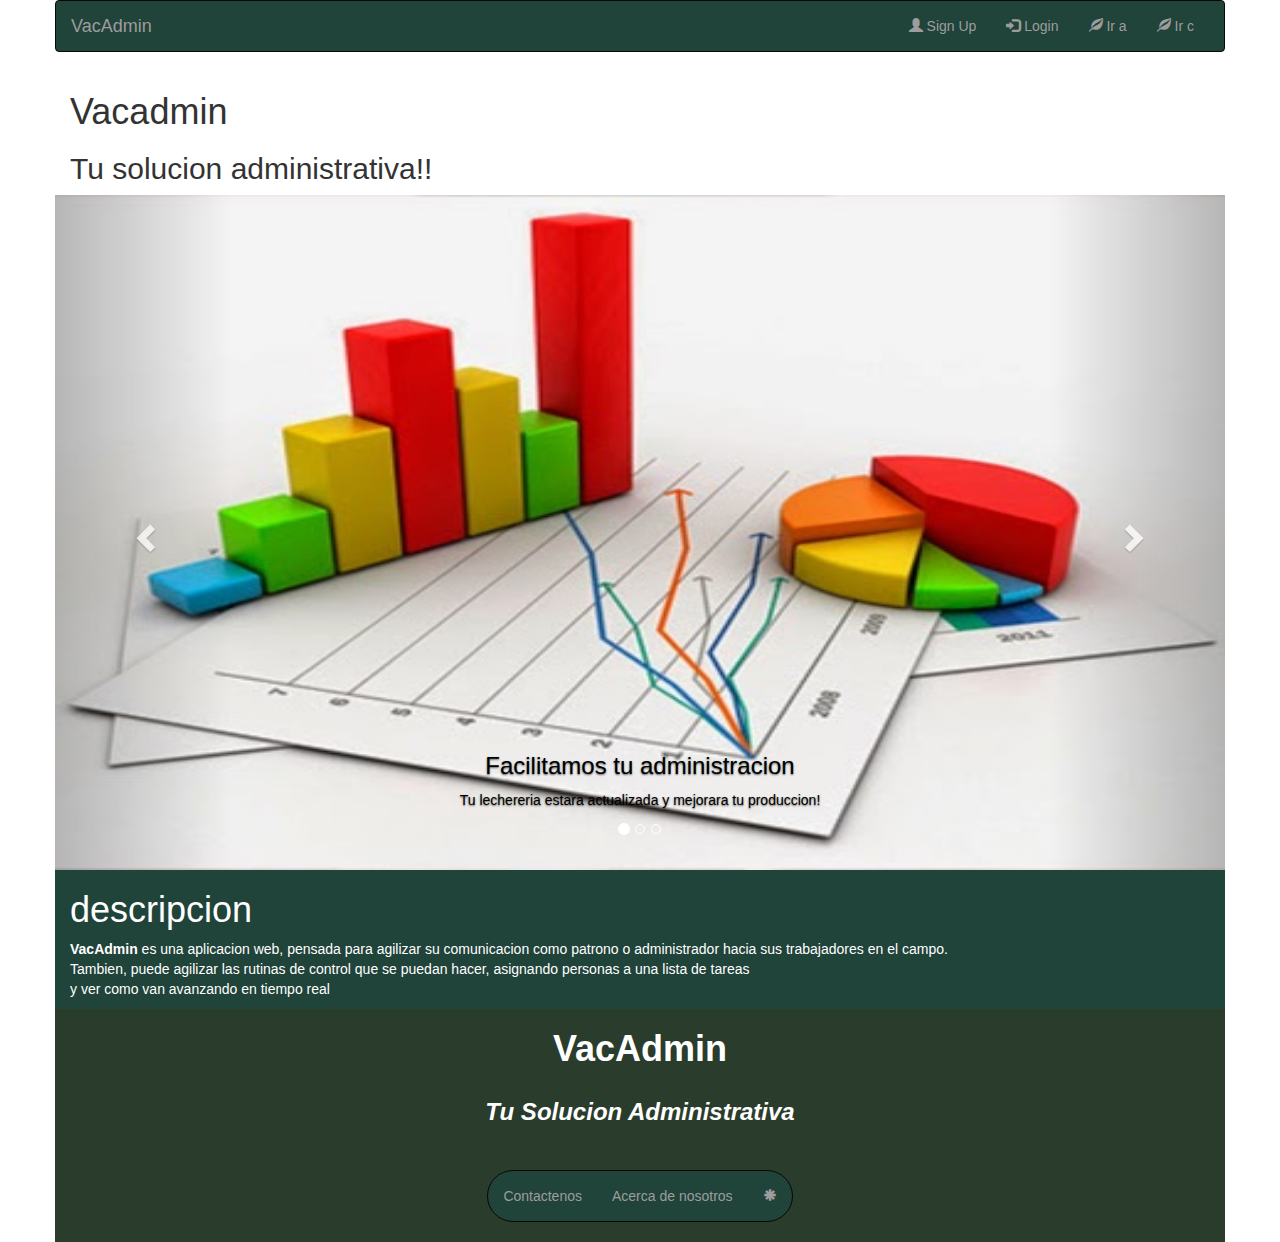
<file: index.html>
<!DOCTYPE html>
<html>
	<head>
		<title>Vacadmin</title>
		<meta charset="utf-8">
		<meta http-equiv="X-UA-Compatible" content="IE=edge">
		<meta name="viewport" content="width=device-width, initial-scale=1">
		<meta description="Vacadmin is a tool to help the administration of dairy easier">
		<link rel="stylesheet" type="text/css" href="bootstrap-3.3.7-dist/bootstrap-3.3.7-dist/css/bootstrap.css">
		<link rel="stylesheet" type="text/css" href="style/style.css">
		
	</head>
	<body>
		<!--Menu que colapsa a la medida de mediano y pequeño -->
		<div class="container">
			<div class="row">
				<nav class="navbar navbar-inverse">
					<div class="container-fluid">
						<div class="navbar-header">
							<button type="button" class="navbar-toggle" data-toggle="collapse" data-target="#myNavbar">
							<span class="icon-bar"></span>
							<span class="icon-bar"></span>
							<span class="icon-bar"></span>
							</button>
							<a class="navbar-brand" href="index.html">VacAdmin</a>
						</div>
						<div class="collapse navbar-collapse" id="myNavbar">
							
							<ul class="nav navbar-nav navbar-right">
								<li><a href="sing_up.html"><span class="glyphicon glyphicon-user"></span> Sign Up</a></li>
								<li><a href="login.html"><span class="glyphicon glyphicon-log-in"></span> Login</a></li>
								
								<li><a href="home_administrador.html"><span class="glyphicon glyphicon-leaf"></span> Ir a</a></li>
								<li><a href="home_colaborador.html"><span class="glyphicon glyphicon-leaf"></span> Ir c</a></li>
							</ul>
						</div>
					</div>
				</nav>
			</div>
			
		</div>
		
		<!--Primer Contenedor-->
		<div class="container">
			<div class="row">
				<div class="col-xs-12 col-sm-10 col-md-7 col-lg-6" >
					<h1>
					Vacadmin
					</h1>
					<h2>
					Tu solucion administrativa!!
					</h2>
				</div>
				
			</div>
		</div>
		<!--Carrusel de imagenes-->
		<div class="container">
			<div class="row">
				<div id="myCarousel" class="carousel slide" data-ride="carousel">
					<!-- Indicators -->
					<ol class="carousel-indicators">
						<li data-target="#myCarousel" data-slide-to="0" class="active"></li>
						<li data-target="#myCarousel" data-slide-to="1"></li>
						<li data-target="#myCarousel" data-slide-to="2"></li>
					</ol>
					<!-- Wrapper for slides -->
					<div class="carousel-inner">
						<div class="item active">
							<img src="imagenes/grafico_example_a.jpg" alt="Chania" class="img_div">
							<div class="carousel-caption font-start">
								<h3>Facilitamos tu administracion</h3>
								<p>Tu lechereria estara actualizada y mejorara tu produccion!</p>
							</div>
						</div>
						<div class="item">
							<img src="imagenes/grafico_example_b.png" alt="Chicago" class="img_div">
							<div class="carousel-caption font-start">
								<h3>Tu Funcionalidad laboral se mejorara</h3>
								<p>Mas facil de ordenar a tus colaboradores!</p>
							</div>
						</div>
						<div class="item">
							<img src="imagenes/cow_image_a.jpg" alt="New York" class="img_div">
							<div class="carousel-caption font-start">
								<h3><span id="img_tres_carrusel">Tus colaboradores </span> </h3>
								<p>Sabran mas rapido que hacer sin necesidad de que tu vallas <br> personalmente</p>
							</div>
						</div>
					</div>
					<!-- Left and right controls -->
					<a class="left carousel-control" href="#myCarousel" data-slide="prev">
						<span class="glyphicon glyphicon-chevron-left"></span>
						<span class="sr-only">Previous</span>
					</a>
					<a class="right carousel-control" href="#myCarousel" data-slide="next">
						<span class="glyphicon glyphicon-chevron-right"></span>
						<span class="sr-only">Next</span>
					</a>
				</div>
			</div>
			
		</div>
		
		<div class="container">
			<div class="row">
				<div class="col-xs-12 col-sm-12 col-md-12 col-lg-12 bgc-blue">
					<h1> descripcion</h1>
					<p><strong>VacAdmin</strong> es una aplicacion web, pensada para agilizar su comunicacion como patrono
						o administrador hacia sus trabajadores en el campo. <br>
					Tambien, puede agilizar las rutinas de control que se puedan hacer, asignando personas a una lista de tareas <br> y ver como van avanzando en tiempo real</p>
				</div>
			</div>
			
		</div>
		<div class="container">
			<div class="row">
				<div class="col-xs-12 col-sm-12 col-md-12 col-lg-12 footer">
					
					<h1> <strong>VacAdmin</strong></h1>
					<h3> <b><i>Tu Solucion Administrativa</i></b></h3>
					<nav class="navbar navbar-inverse nav-footer">
						<ul class="nav navbar-nav">
							<li><a href="#">Contactenos</a></li>
							<li><a href="#">Acerca de nosotros</a></li>
							<li><a href="#"><span class="glyphicon glyphicon-asterisk"></span></a></li>
						</ul>
						
					</nav>
				</div>
			</div>
			
		</div>
	</body>
	<script type="text/javascript" src="bootstrap-3.3.7-dist/bootstrap-3.3.7-dist/js/jquery-3.2.1.js" ></script>
	<script type="text/javascript" src="bootstrap-3.3.7-dist/bootstrap-3.3.7-dist/js/bootstrap.min.js"></script>

</html>
</file>
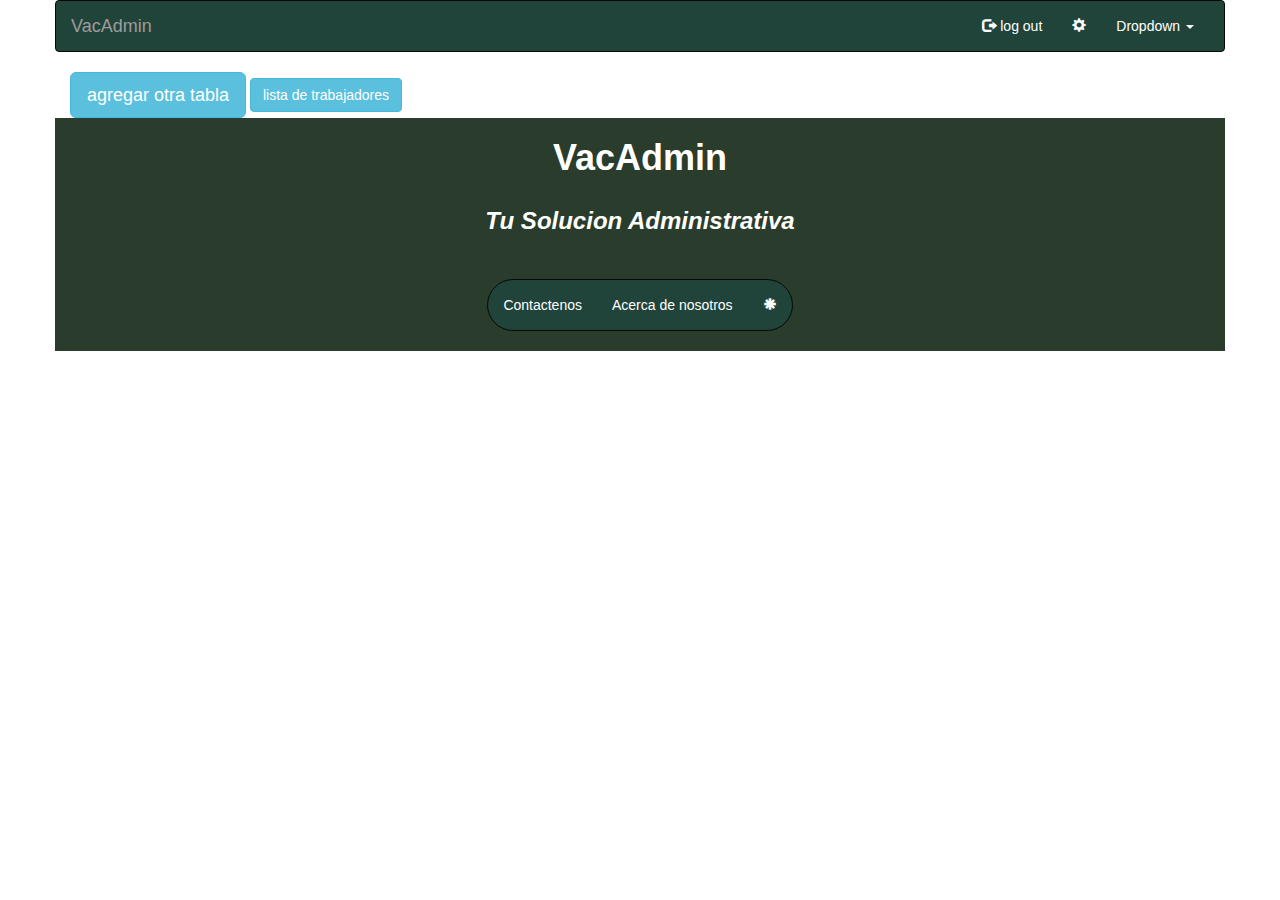
<file: home_administrador.html>
<!DOCTYPE html>
<html>
	<head>
		<title>Vacadmin</title>
		<meta charset="utf-8">
		<meta http-equiv="X-UA-Compatible" content="IE=edge">
		<meta name="viewport" content="width=device-width, initial-scale=1">
		<meta description="Vacadmin is a tool to help the administration of dairy easier">
		<link rel="stylesheet" type="text/css" href="bootstrap-3.3.7-dist/bootstrap-3.3.7-dist/css/bootstrap.css">
		<link rel="stylesheet" type="text/css" href="style/style.css">

	</head>
	<body id="administrador">
		<!--Menu que colapsa a la medida de mediano y pequeño -->
		<div class="container">
			<div class="row">
				<nav class="navbar navbar-inverse">
					<div class="container-fluid">
						<div class="navbar-header">
							<button type="button" class="navbar-toggle" data-toggle="collapse" data-target="#myNavbar">
							<span class="icon-bar"></span>
							<span class="icon-bar"></span>
							<span class="icon-bar"></span>
							</button>
							<a class="navbar-brand" href="index.html">VacAdmin</a>

						</div>

						<div class="collapse navbar-collapse" id="myNavbar">

							<ul class="nav navbar-nav navbar-right">
								<li><a href="logout.html"><span class="glyphicon glyphicon-log-out"></span> log out</a></li>
								<li><a href="home.html"><span class="glyphicon glyphicon-cog"></span> </a></li>
								<li class="dropdown">
									<a href="#" class="dropdown-toggle" data-toggle="dropdown" role="button" aria-haspopup="true" aria-expanded="false">Dropdown <span class="caret"></span></a>
									<ul class="dropdown-menu">
										<li><a href="#">Action</a></li>
										<li><a href="#">Another action</a></li>
										<li><a href="#">Something else here</a></li>
										<li role="separator" class="divider"></li>
										<li><a href="#">Separated link</a></li>
									</ul>
								</li>
							</ul>
						</div>
					</div>
				</nav>
			</div>

		</div>
		<!--Dentro de este conedor van todos los accesos de todas las tablas creadas por el administrador o patrono-->
		<div class="container">
			<div class="row">
				<div class="col-xs-12 col-sm-12 col-md-8 col-lg-9">
					<div id="lista_de_tablas">

						<!--<li><button type="button" class="btn btn-success"><a href="vacunas.html">Vacunas</a></button></li><br>
						<li><button type="button" class="btn btn-success"><a href="">Embarazos</a></button></li><br>
						<li><button type="button" class="btn btn-success"><a href="">Desparacitaciones</a></button></li><br>-->

					</div>

					<!-- Trigger the modal with a button -->
					<button type="button" class="btn btn-info btn-lg"
					data-toggle="modal" data-target="#myModal">agregar otra tabla</button>
					<!-- Modal -->
					<div id="myModal" class="modal fade" role="dialog">
						<div class="modal-dialog">
							<!-- Modal content-->
							<div class="modal-content">
								<div class="modal-header">
									<button type="button" class="close" data-dismiss="modal">&times;</button>
									<h4 class="modal-title">Agregar nueva tabla</h4>
								</div>

								<div class="modal-body">
									<form>
										<div class="form-group">
											<label for="table_name">Nombre de la tabla</label>
											<input type="text" class="form-control required" id="table_name" aria-describedby="emailHelp" placeholder="Nombre" required="required">
										</div>
										<button class="btn btn-success" id="btn-submit">Agregar</button>
									</form>
								</div>

								<div class="modal-footer">
									<button type="button" class="btn btn-default" data-dismiss="modal">Cerrar</button>
								</div>
							</div>
						</div>
					</div>

					<button type="button" class="btn btn-info"><a href="list-workers.html" id="list_workers">lista de trabajadores</a></button>
				</div>
			</div>

		</div>
		<div class="container">
			<div class="row">
				<div class="col-xs-12 col-sm-12 col-md-12 col-lg-12 footer">

					<h1> <strong>VacAdmin</strong></h1>
					<h3> <b><i>Tu Solucion Administrativa</i></b></h3>
					<nav class="navbar navbar-inverse nav-footer">
						<ul class="nav navbar-nav">
							<li><a href="#">Contactenos</a></li>
							<li><a href="#">Acerca de nosotros</a></li>
							<li><a href="#"><span class="glyphicon glyphicon-asterisk"></span></a></li>
						</ul>

					</nav>
				</div>
			</div>

		</div>
	</body>
	<script type="text/javascript" src="bootstrap-3.3.7-dist/bootstrap-3.3.7-dist/js/jquery-3.2.1.js" ></script>
	<script type="text/javascript" src="bootstrap-3.3.7-dist/bootstrap-3.3.7-dist/js/bootstrap.min.js"></script>
	<script type="text/javascript" src="js/home_administrador.js"></script>
</html>
</file>
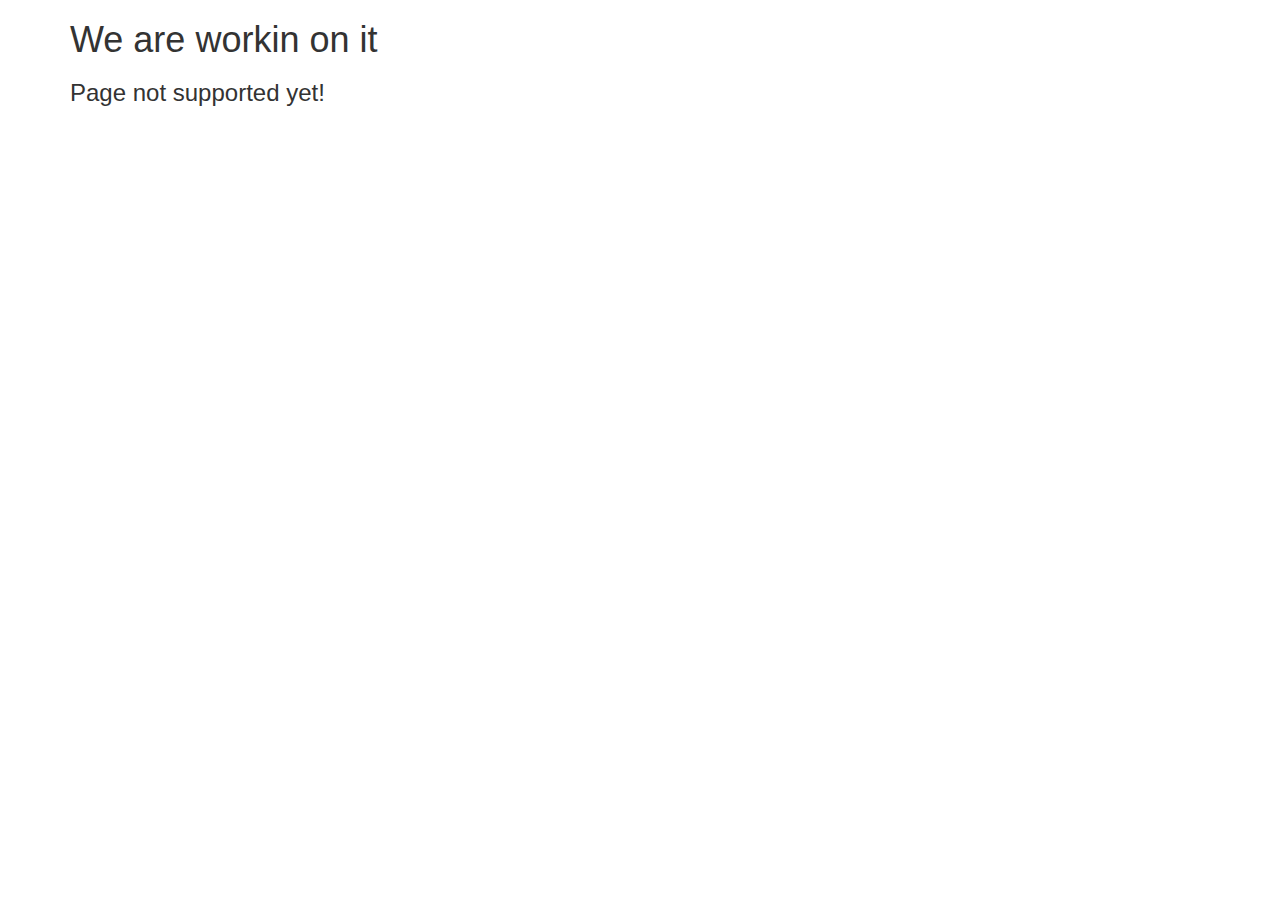
<file: logout.html>
<!DOCTYPE html>
<html>
<head>
		<title>Vacadmin</title>
		<meta charset="utf-8">
		<meta http-equiv="X-UA-Compatible" content="IE=edge">
		<meta name="viewport" content="width=device-width, initial-scale=1">
		<meta description="Vacadmin is a tool to help the administration of dairy easier">
		<link rel="stylesheet" type="text/css" href="bootstrap-3.3.7-dist/bootstrap-3.3.7-dist/css/bootstrap.css">
		<link rel="stylesheet" type="text/css" href="style/style.css">
		
	</head>
<body>
<div class="container">
	<div class="row">
		<div class="col-xs-12 col-sm-12 col-md-12 col-lg-12">
			<h1>We are workin on it</h1>
			<h3>Page not supported yet!</h3>
		</div>
	</div>
	
</div>
</body>
<script type="text/javascript" src="bootstrap-3.3.7-dist/bootstrap-3.3.7-dist/js/jquery-3.2.1.js" ></script>
<script type="text/javascript" src="bootstrap-3.3.7-dist/bootstrap-3.3.7-dist/js/bootstrap.min.js"></script>
<script type="text/javascript" src="js/script.js"></script>
</html>
</file>
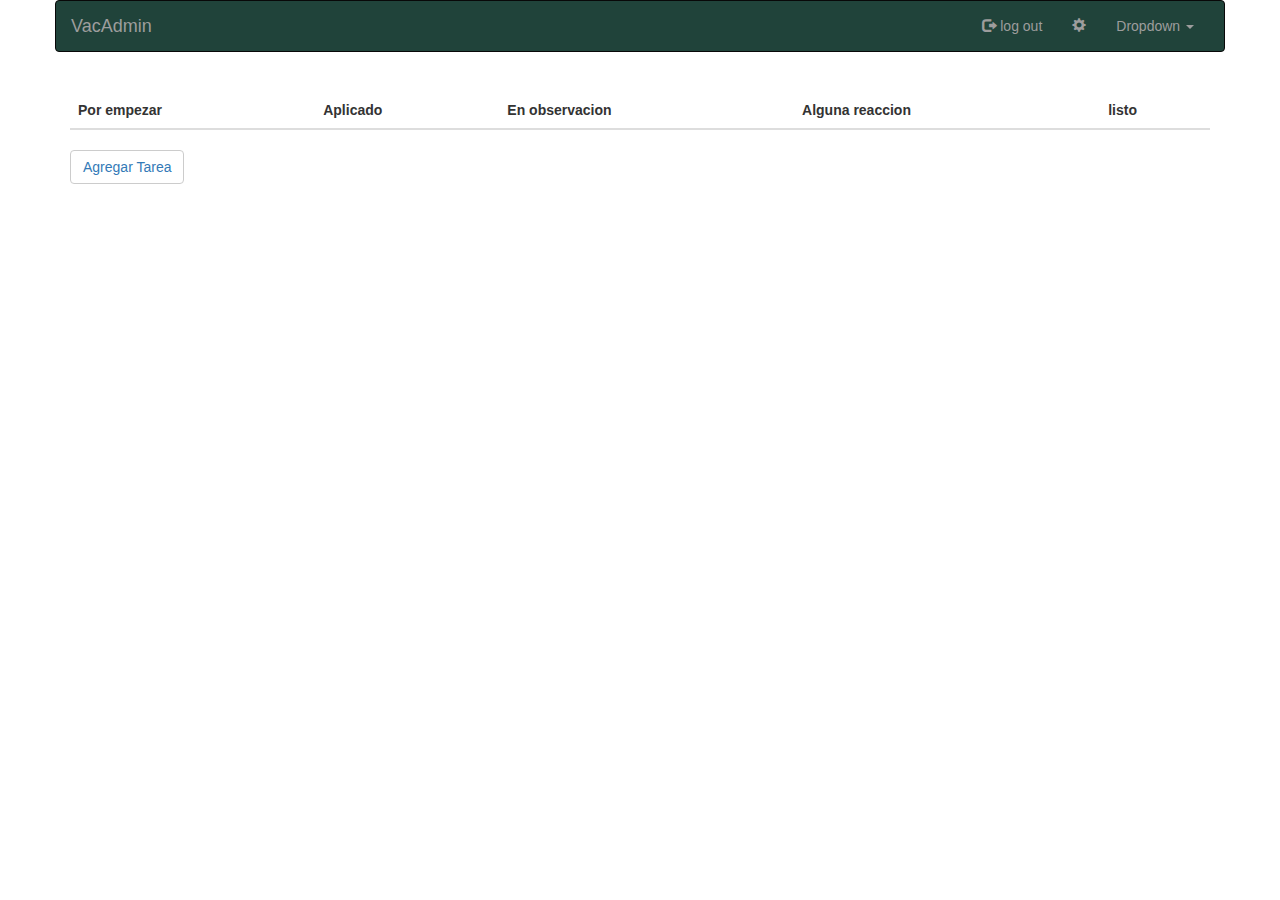
<file: tablero.html>
<!DOCTYPE html>
<html>
	<head>
		<title>Vacadmin</title>
		<meta charset="utf-8">
		<meta http-equiv="X-UA-Compatible" content="IE=edge">
		<meta name="viewport" content="width=device-width, initial-scale=1">
		<meta description="Vacadmin is a tool to help the administration of dairy easier">
		<link rel="stylesheet" type="text/css" href="bootstrap-3.3.7-dist/bootstrap-3.3.7-dist/css/bootstrap.css">
		<link rel="stylesheet" type="text/css" href="style/style.css">

	</head>

	<body>
		<!--Menu que colapsa a la medida de mediano y pequeño -->
		<div class="container">
			<div class="row">
				<nav class="navbar navbar-inverse">
					<div class="container-fluid">
						<div class="navbar-header">
							<button type="button" class="navbar-toggle" data-toggle="collapse" data-target="#myNavbar">
							<span class="icon-bar"></span>
							<span class="icon-bar"></span>
							<span class="icon-bar"></span>
							</button>
							<a class="navbar-brand" href="index.html">VacAdmin</a>

						</div>

						<div class="collapse navbar-collapse" id="myNavbar">

							<ul class="nav navbar-nav navbar-right">
								<li><a href="logout.html"><span class="glyphicon glyphicon-log-out"></span> log out</a></li>
								<li><a href="home.html"><span class="glyphicon glyphicon-cog"></span> </a></li>
								<li class="dropdown">
									<a href="#" class="dropdown-toggle" data-toggle="dropdown" role="button" aria-haspopup="true" aria-expanded="false">Dropdown <span class="caret"></span></a>
									<ul class="dropdown-menu">
										<li><a href="#">Action</a></li>
										<li><a href="#">Another action</a></li>
										<li><a href="#">Something else here</a></li>
										<li role="separator" class="divider"></li>
										<li><a href="#">Separated link</a></li>
									</ul>
								</li>
							</ul>
						</div>
					</div>
				</nav>
			</div>

		</div>
		<div class="container">
			<div class="row">
				<div class="col-xs-12 col-sm-12 col-md-12 col-lg-12">
					<h1 id="tablero"></h1>
					<table class="table table-striped">
						<thead>
							<tr>
								<th>Por empezar</th>
								<th>Aplicado</th>
								<th>En observacion</th>
								<th>Alguna reaccion</th>
								<th>listo</th>

							</tr>
						</thead>
						<tbody id="tbody_tareas">

						</tbody>
					</table>
					<button class="btn btn-default" data-toggle="modal"
					data-target="#myModal"><a href="list-cows.html">Agregar Tarea</a></button>
				</div>

			</div>

			<div id="myModal" class="modal fade" role="dialog">
				<div class="modal-dialog">
					<!-- Modal content-->
					<div class="modal-content">
						<div class="modal-header">
							<button type="button" class="close" data-dismiss="modal">&times;</button>
							<h4 class="modal-title">Agregar nueva tarea</h4>
						</div>

						<div class="modal-body">
							<form>
								<div class="form-group">
									<label for="table_name">Nombre de la tarea</label>
									<input type="text" class="form-control required" id="tarea_nombre" aria-describedby="emailHelp" placeholder="Nombre" required="required">
								</div>
								<button class="btn btn-success" onclick="crear_tareas()">Agregar</button>
							</form>
						</div>

						<div class="modal-footer">
							<button type="button" class="btn btn-default" data-dismiss="modal">Cerrar</button>
						</div>
					</div>
				</div>
			</div>

		</div>

	<script type="text/javascript" src="bootstrap-3.3.7-dist/bootstrap-3.3.7-dist/js/jquery-3.2.1.js" ></script>
	<script type="text/javascript" src="bootstrap-3.3.7-dist/bootstrap-3.3.7-dist/js/bootstrap.min.js"></script>
	<script type="text/javascript" src="js/tablero.js"></script>
</html>
</file>
<file: style/style.css>
.bgc-blue{
	background-color: #20433a;
	color: #ffffff;

}
/*imagenes dentro del carrusel */
.img_div{
	height: 75vh !important;
	width: 100% !important;
}
img{
	background-repeat: no-repeat;
}
.form-flex{
	display: flex;
	justify-content: center;
}
#btn-submit{
	background-color: #2e402e;
	border-color: #0eff0e;
}

.font-start{
	color: #000000;
	text-shadow: text-shadow: 0px 1px #333;
}
#img_tres_carrusel{
	color: #064ae8;
}

.footer{
	display: flex;
	justify-content: center;
	align-items: center;
	flex-direction: column;
	background-color: #2a3c2b;
	color: #ffffff;

}
.footer h3{
	margin-bottom: 45px;
}
.nav-footer{
	border-radius: 47px;
}
#administrador ul {
	list-style: none;
}
#administrador ul li a{
	color: #ffffff;
}
#list_workers{
	color: #ffffff;
}
#workers{
	display: flex;
	justify-content: center;
	align-items: center;
	flex-direction: column;

}

#workers a{
	color: #ffffff;
}
.worker{
	display: flex;
	justify-content: center;
	align-items: center;
	flex-direction: row;
	align-content: center;
}
.pic{
	border: 2px black solid;
}

.drop{
	width: 170px;
	height: 50px;
}
</file>
